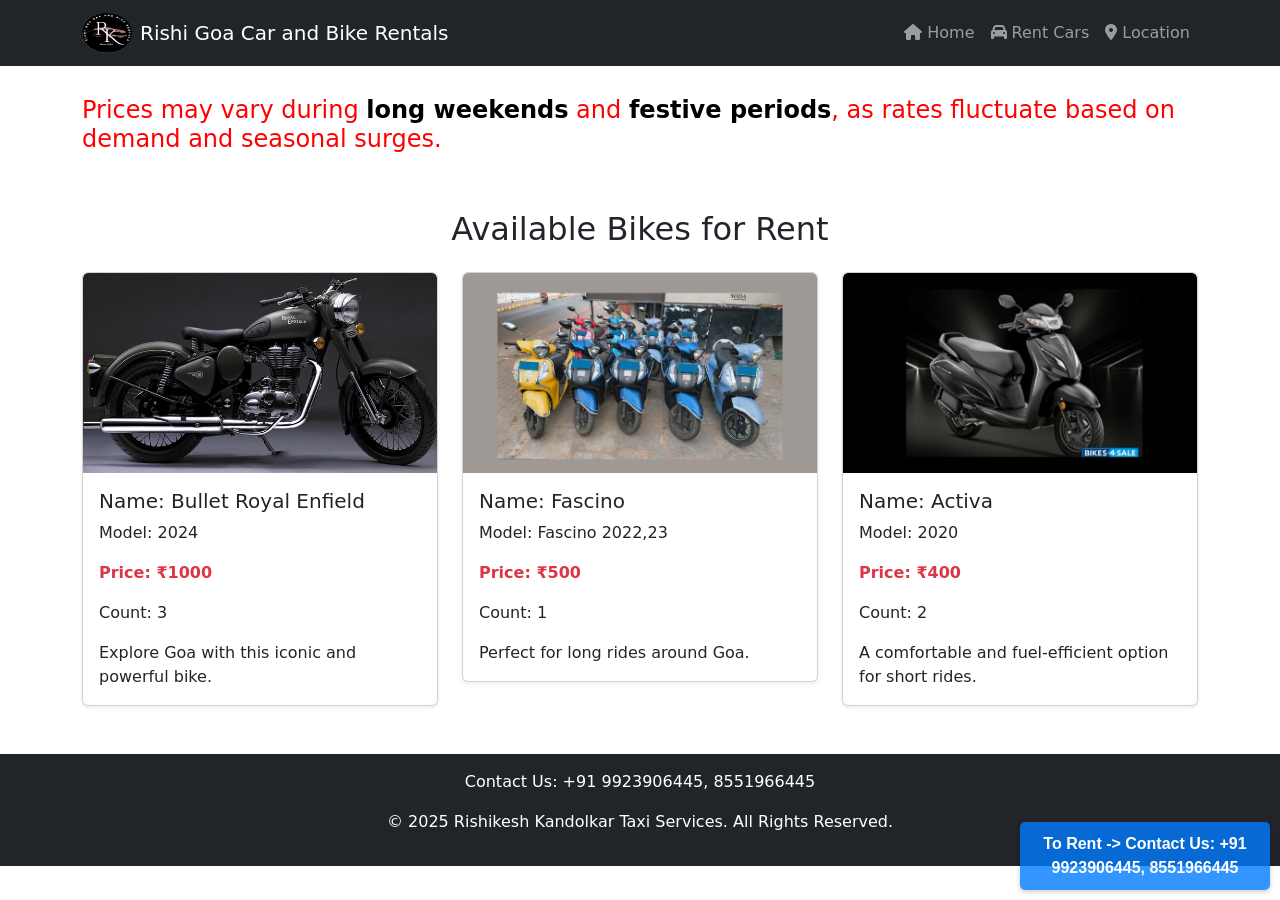
<file: rent_bikes.html>
<!DOCTYPE html>
<html lang="en">
<head>
  <meta charset="UTF-8">
  <meta name="viewport" content="width=device-width, initial-scale=1.0">
  <meta name="description" content="Detailed information about our bike rentals in Goa.">
  <meta name="keywords" content="Goa Bike Rentals, Bike Models, Rent Bikes, Rates">
  <title>Rent Bikes Details - Rishikesh Kandolkar Taxi Services</title>
  

  <!-- Favicon and Apple Touch Icon -->
  <link rel="icon" type="image/png" sizes="32x32" href="logo.jpg">
  <link rel="apple-touch-icon" href="logo.jpg">
  <meta name="theme-color" content="#ffffff">

  <link rel="stylesheet" href="styles.css">
  <link href="https://cdn.jsdelivr.net/npm/bootstrap@5.3.3/dist/css/bootstrap.min.css" rel="stylesheet">
  <link rel="stylesheet" href="https://cdnjs.cloudflare.com/ajax/libs/font-awesome/6.5.1/css/all.min.css">
</head>
<body>

  <!-- Navbar -->
<nav class="navbar navbar-expand-lg navbar-dark bg-dark fixed-top">
  <div class="container">
    <a class="navbar-brand d-flex align-items-center" href="index.html">
      <img src="logo.jpg" alt="Logo" width="50" height="40" class="me-2">
      Rishi Goa Car and Bike Rentals
    </a>
    <button class="navbar-toggler" type="button" data-bs-toggle="collapse" data-bs-target="#navbarNav">
      <span class="navbar-toggler-icon"></span>
    </button>
    <div class="collapse navbar-collapse" id="navbarNav">
      <ul class="navbar-nav ms-auto">
        <li class="nav-item"><a class="nav-link" href="index.html"><i class="fas fa-home"></i> Home</a></li>
        <li class="nav-item"><a class="nav-link" href="car_rent.html"><i class="fas fa-car"></i> Rent Cars</a></li>
        <li class="nav-item"><a class="nav-link" href="index.html#location"><i class="fas fa-map-marker-alt"></i> Location</a>
      </ul>
    </div>
  </div>
</nav>


  <!-- Bike Details Section -->
  <div class="container mt-5 pt-5">
    <h4 style="color: red;">Prices may vary during <strong style="color: black;">long weekends</strong> and <strong style="color: black;">festive periods</strong>, as rates fluctuate based on demand and seasonal surges.</h4>
    <br><br>
    <h2 class="text-center mb-4">Available Bikes for Rent</h2>
    <div class="row row-cols-1 row-cols-md-3 g-4">
        <!-- Example Bike 1 -->
        <div class="col">
            <div class="card shadow-sm">
                <img src="bullet2.png" class="card-img-top" alt="Bike 1">
                <div class="card-body">
                    <h5 class="card-title">Name: Bullet Royal Enfield</h5>
                    <p class="card-text">Model: 2024</p>
                    <p class="card-text text-danger"><b>Price: ₹1000</b></p>
                    <p class="card-text">Count: 3</p>
                    <p class="card-text">Explore Goa with this iconic and powerful bike.</p>
                </div>
            </div>
        </div>
        <!-- Example Bike 2 -->
        <div class="col">
            <div class="card shadow-sm">
                <img src="fascno.jpg" class="card-img-top" alt="fasino">
                <div class="card-body">
                    <h5 class="card-title">Name: Fascino</h5>
                    <p class="card-text">Model: Fascino 2022,23</p>
                    <p class="card-text text-danger"><b>Price: ₹500</b></p>
                    <p class="card-text">Count: 1</p>
                    <p class="card-text">Perfect for long rides around Goa.</p>
                </div>
            </div>
        </div>
        <!-- Example Bike 3 -->
        <div class="col">
            <div class="card shadow-sm">
                <img src="activa.jpg" class="card-img-top" alt="Bike 3">
                <div class="card-body">
                    <h5 class="card-title">Name: Activa</h5>
                    <p class="card-text">Model: 2020</p>
                    <p class="card-text text-danger"><b>Price: ₹400</b></p>
                    <p class="card-text">Count: 2</p>
                    <p class="card-text">A comfortable and fuel-efficient option for short rides.</p>
                </div>
            </div>
        </div>
    </div>
</div>

  <!-- Floating Contact Message -->
  <div id="floating-message" align="center">
    <p class="mb-0" style="font-family: 'Segoe UI', Tahoma, Geneva, Verdana, sans-serif;">To Rent -> Contact Us: <strong>+91 9923906445, 8551966445</strong></p>
  </div>

  <!-- Footer -->
  <footer class="bg-dark text-white text-center py-3 mt-5">
    <p>Contact Us: +91 9923906445, 8551966445</p>
    <p>&copy; 2025 Rishikesh Kandolkar Taxi Services. All Rights Reserved.</p>
  </footer>

  <script src="https://cdn.jsdelivr.net/npm/bootstrap@5.3.3/dist/js/bootstrap.bundle.min.js"></script>
</body>
</html>
</file>
<file: styles.css>
/* General Styles */
body {
    background-color: #121212;
    color: #999090;
    font-family: Arial, sans-serif;
    margin: 0;
    padding: 0;
    overflow-x: hidden;
    
    
}
.card {
    height: 100%;
    display: flex;
    flex-direction: column;
}

.card img {
    height: 200px; /* Adjust image height */
    object-fit: cover; /* Ensures uniform image scaling */
}

.card-body {
    flex-grow: 1;
    display: flex;
    flex-direction: column;
    justify-content: space-between;
}


/* Enable Smooth Scrolling */
html {
    scroll-behavior: smooth;
}

/* Section Padding */
section {
    padding: 80px 20px;
}

/* Styling for Headings */
h1 {
    font-family: 'Dancing Script', cursive; /* Handwriting-style font */
    font-size: 48px;
    color: #f4f6f8;
    text-align: center;
    padding: 20px;
    border-radius: 10px;
    box-shadow: 0px 4px 6px rgba(0, 0, 0, 0.1);
    text-transform: none;
    letter-spacing: 1px;
}

/* Navbar brand text responsive */
.navbar-brand{
    font-size: 20px;
    line-height: 1.2;
}

@media (max-width:768px){

    .navbar-brand{
        font-size: 14px;
        white-space: normal;
        max-width: 200px;
    }

    .navbar-brand img{
        width: 40px;
        height: 35px;
    }

}

/* Hero Section */
.carousel-inner img {
    width: 100%;
    height: 80vh;
    object-fit: cover;
}

.carousel-caption {
    background: rgba(0, 0, 0, 0.5);
    padding: 10px;
    border-radius: 8px;
}

/* Services Section */
.section-title {
    font-size: 2rem;
    text-align: center;
    margin-bottom: 20px;
}

/* Card Styling */
.card {
    transition: transform 0.3s ease-in-out;
    border-radius: 12px;
    overflow: hidden;
}

.card:hover {
    transform: scale(1.05);
}

/* Custom Card Image */
.card-img-custom {
    width: 100%;
    height: auto;
    max-height: 400px;
    object-fit: cover;
    border-radius: 8px;
}


/* Pricing Table */
.table {
    width: 100%;
    border-collapse: collapse;
}

.table th, .table td {
    text-align: center;
    padding: 10px;
    border: 1px solid #ffffff;
}

.table-dark {
    background-color: #495057;
}

/* Navbar Logo */
.navbar-brand img {
    border-radius: 50%;
}

/* Map Container */
#map-container {
    position: relative;
    overflow: hidden;
    margin-top: 20px;
    width: 100%;
}

#map-frame {
    width: 100%;
    height: 450px;
    border: none;
}

footer {
    margin-top: auto;
    background-color: #343a40;
    text-align: center;
    padding: 20px 0;
    width: 100%;
}

/* Responsive Design */
@media (max-width: 768px) {
    .card-img-custom {
        max-height: 250px; /* Reduce height on smaller screens */
    }

    .navbar-nav {
        text-align: center;
    }

    .carousel-caption {
        font-size: 0.9rem;
        padding: 5px;
    }

    .section-title {
        font-size: 1.5rem;
    }

    .table th, .table td {
        font-size: 0.8rem;
    }

    iframe {
        height: 250px;
    }
}

/* Floating Message Styling */
#floating-message {
    position: fixed;
    bottom: 10px;
    right: 10px;
    z-index: 1050;
    background-color: rgba(0, 123, 255, 0.8);
    color: white;
    padding: 10px 20px;
    border-radius: 5px;
    box-shadow: 0 2px 5px rgba(0, 0, 0, 0.2);
    max-width: 250px;
    font-size: 1rem;
    font-weight: bold;
}

.image-container {
    position: relative;
    display: inline-block;
}
.image-container img {
    display: block;
    width: 100%;
    height: auto;
}
.overlay-text {
    position: absolute;
    top: 50%;
    left: 50%;
    transform: translate(-50%, -50%);
    background: rgba(0, 0, 0, 0.5);
    color: white;
    padding: 10px 20px;
    border-radius: 5px;
    font-size: 20px;
    text-align: left;
}
#heroCarousel img{
  width: 100%;
  height: 80vh;
  object-fit: cover;
}

@media (max-width:768px){
  #heroCarousel img{
    height: 250px;
  }
}
</file>
